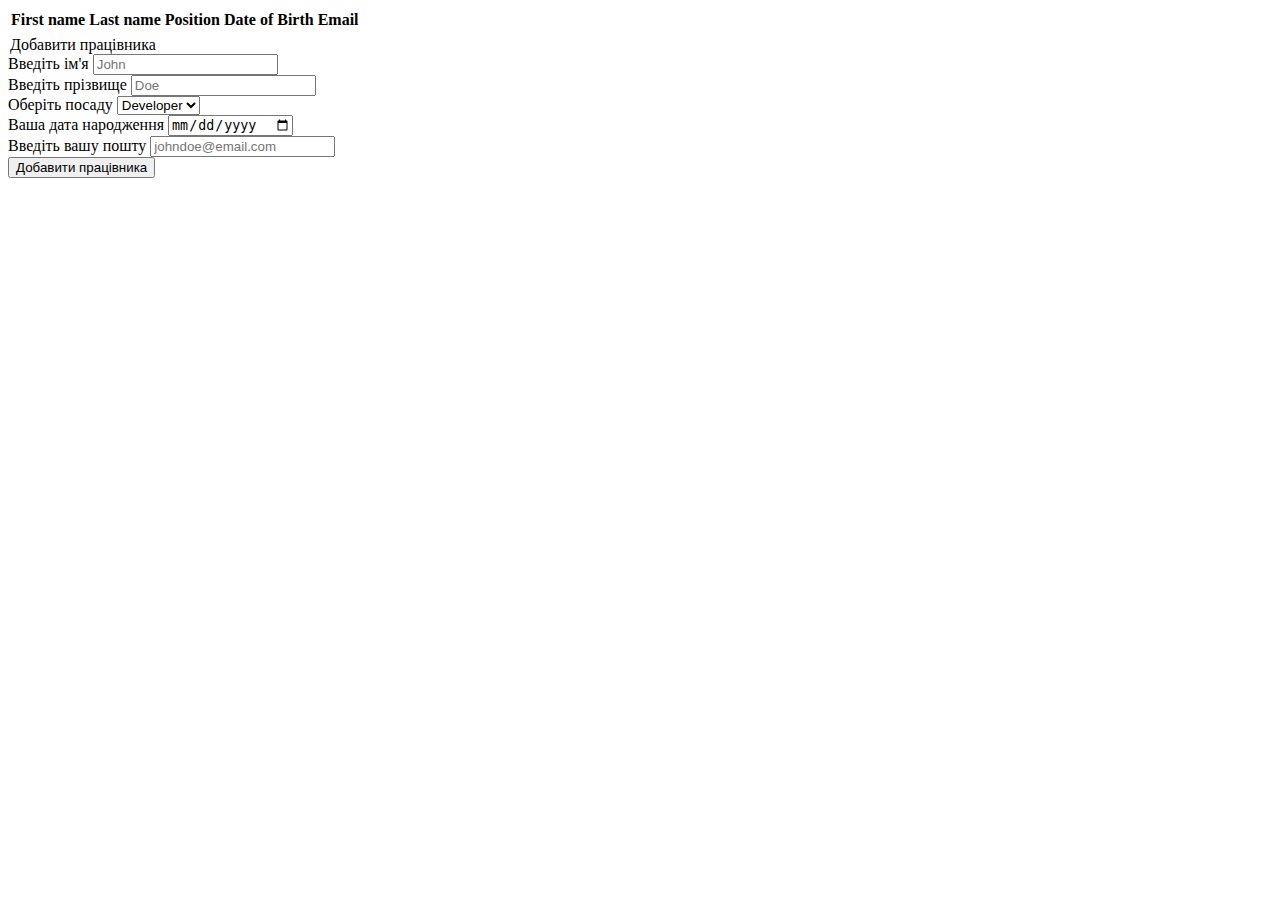
<file: src/main/resources/templates/index.html>
<!DOCTYPE html>
<html lang="en" xmlns:th="http://www.thymeleaf.org">
<head>
    <th:block th:insert="~{base :: head}"></th:block>
    <title>Employee App</title>

    <!--  Validation import  -->
    <th:block th:insert="~{import :: jquery}"></th:block>
    <th:block th:insert="~{import :: validation}"></th:block>
</head>
<body>

<header th:insert="~{base :: header}"></header>
<div class="container gap-4">
    <table class="table table-hover table-striped mx-2 overflow-x-auto">
        <thead>
        <th scope="col">First name</th>
        <th scope="col">Last name</th>
        <th scope="col">Position</th>
        <th scope="col">Date of Birth</th>
        <th scope="col">Email</th>
        </thead>
        <tbody>
        <tr th:each="employee: ${employees}">
            <td th:text="${employee.getFirstname()}"></td>
            <td th:text="${employee.getLastname()}"></td>
            <td th:text="${employee.getPosition().name().toLowerCase()}"></td>
            <td th:text="${employee.getDob()}"></td>
            <td
                    th:text="${employee.getEmail() == null}? '-' : ${employee.getEmail()} "></td>
        </tr>
        </tbody>
    </table>

    <form action="" method="POST"
          class="row justify-content-center gap-4 px-2 py-4 mx-2 border border-2 rounded-3" id="employee_form">
        <legend class="text-center">Добавити працівника</legend>
        <div class="firstname input-group">
            <span class="input-group-text">Введіть ім'я</span>
            <input class="form-control" type="text" name="firstname" id="firstname" placeholder="John" required minlength="2">
        </div>
        <div class="lastname input-group">
            <span class="input-group-text">Введіть прізвище</span>
            <input class="form-control" type="text" name="lastname"
                   id="lastname" placeholder="Doe" required minlength="2">

        </div>
        <div class="position input-group">
            <span class="input-group-text">Оберіть посаду</span>
            <select class="form-select" name="position" id="position" required>
                <option value="developer">Developer</option>
                <option value="designer">Designer</option>
                <option value="manager">Manager</option>
                <option value="devops">DevOps</option>
                <option value="hr">HR</option>
            </select>
        </div>
        <div class="dob input-group">
            <span class="input-group-text">Ваша дата народження</span>
            <input class="form-control" type="date" name="dob" id="dob" required>
        </div>
        <div class="email input-group">
            <span class="input-group-text">Введіть вашу пошту</span>
            <input class="form-control" type="email" name="email" id="email"
                   placeholder="johndoe@email.com">
        </div>
<!--        <div class="input-group">-->
<!--            <button class="btn btn-primary form-control"-->
<!--                    id="show_json">Show json</button>-->
<!--        </div>-->
        <div class="input-group">
            <input class="btn btn-outline-primary form-control" type="submit"
                   value="Добавити працівника">
        </div>
    </form>

</div>

<!--  Scripts   -->
<!--    Sending data to server    -->
<script th:src="@{js/index.js}"></script>

</body>
</html>
</file>
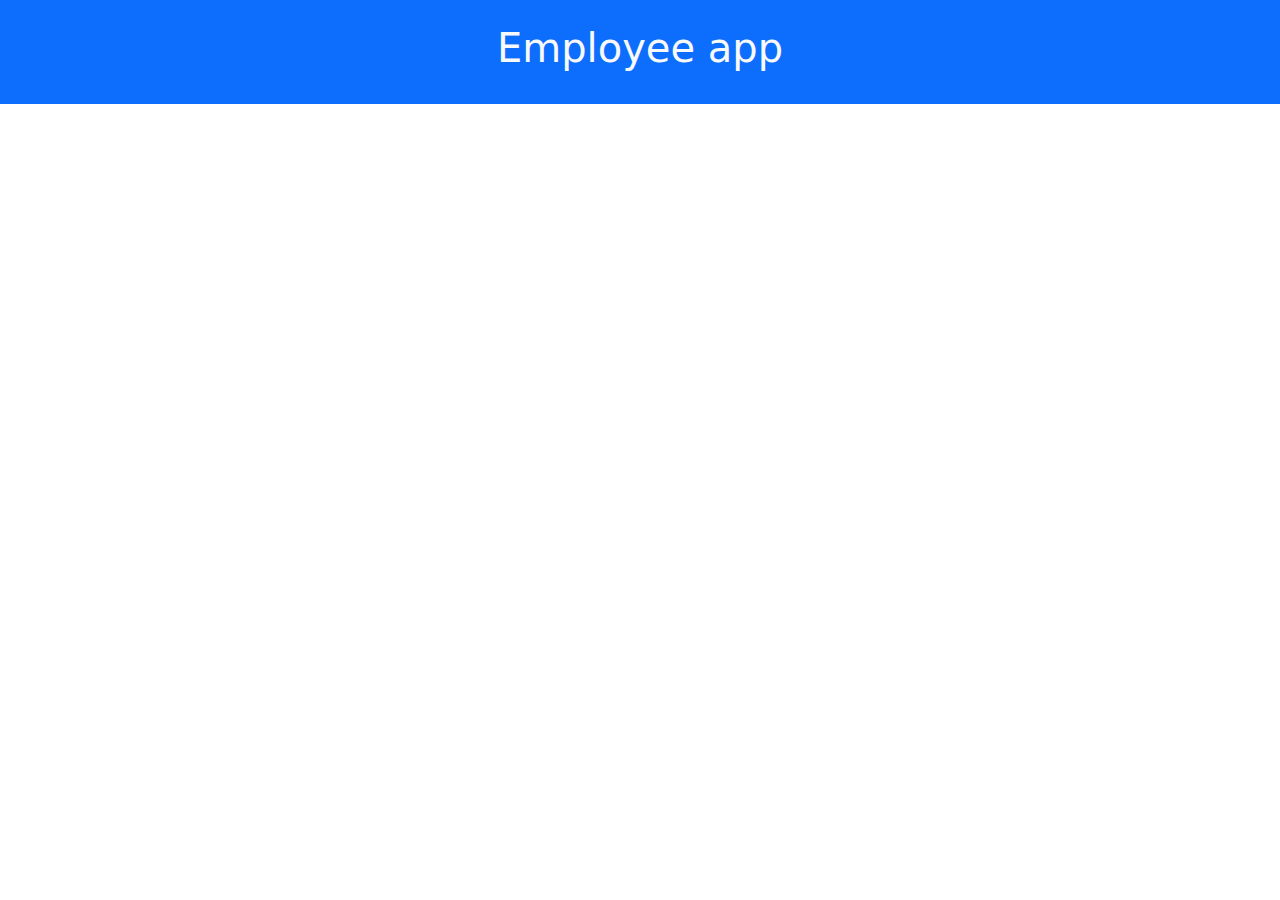
<file: src/main/resources/templates/base.html>
<!DOCTYPE html>
<html lang="en" xmlns:th="http://www.thymeleaf.org">
<head>
    <th:block th:fragment="head">
        <meta charset="UTF-8">

        <meta name="viewport" content="width=device-width, initial-scale=1.0">

        <!--    Bootstrap Attach    -->
        <!--    Bootstrap Attach:CSS    -->
        <link rel="stylesheet" th:href="@{css/bootstrap.css}"
              href="../static/css/bootstrap.css">
        <link rel="stylesheet" th:href="@{css/bootstrap-grid.css}"
              href="../static/css/bootstrap-grid.css">
        <link rel="stylesheet" th:href="@{css/bootstrap-reboot.css}"
              href="../static/css/bootstrap-reboot.css">
        <link rel="stylesheet" th:href="@{css/bootstrap-utilities.css}"
              href="../static/css/bootstrap-utilities.css">

        <!--    Bootstrap Attach:JS    -->
        <script th:src="@{js/bootstrap.js}" src="../static/js/bootstrap.js"></script>
        <script th:src="@{js/bootstrap.esm.js}" src="../static/js/bootstrap.esm.js"></script>
        <script th:src="@{js/bootstrap.bundle.js}" src="../static/js/bootstrap.bundle.js"></script>
    </th:block>
</head>
<body>
<header th:fragment="header"
        class="d-flex jumbotron p-4 justify-content-center bg-primary text-light mb-4">
    <h1>Employee app</h1>
</header>
</body>
</html>
</file>
